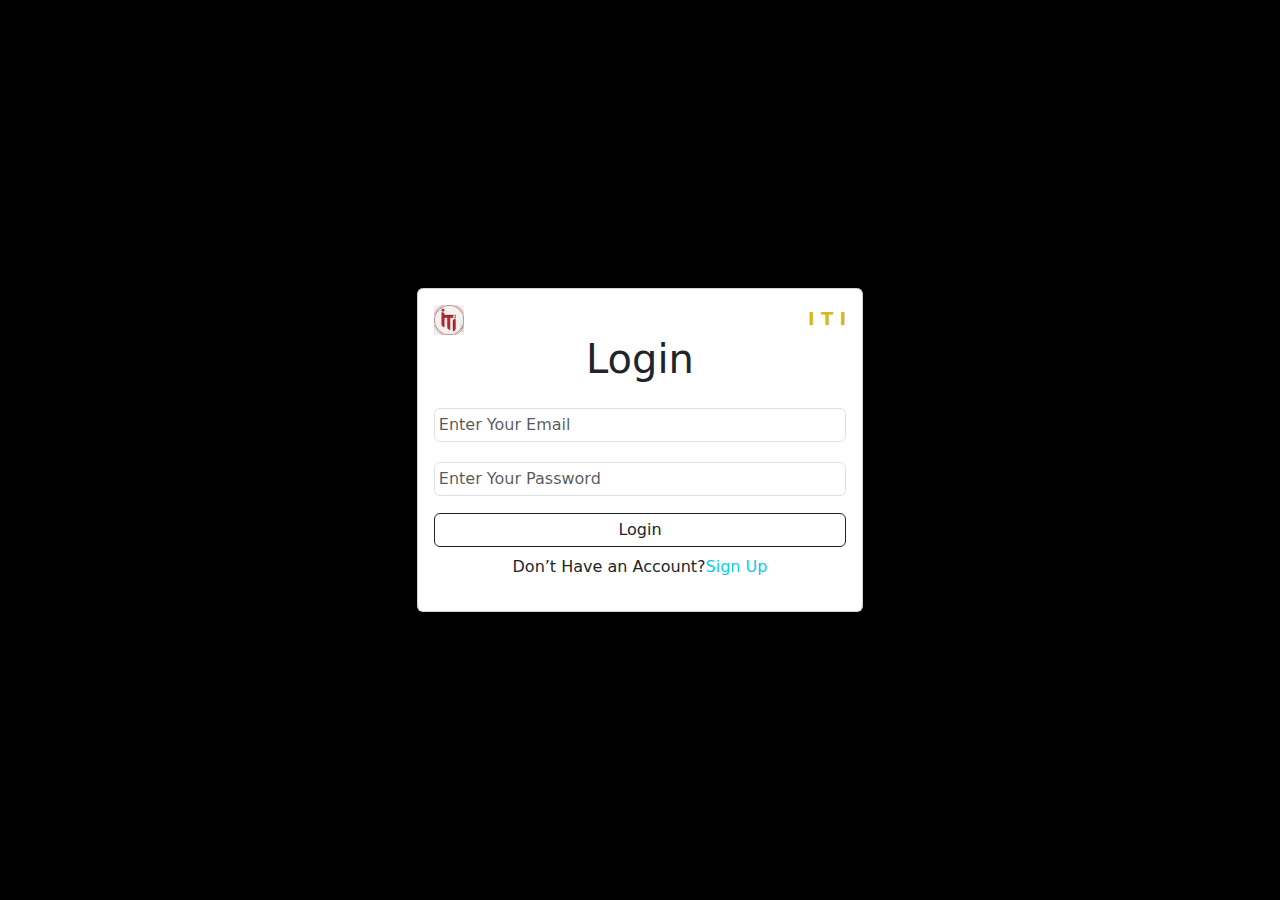
<file: index.html>
<!DOCTYPE html>
<html lang="en">
  <head>
    <meta charset="UTF-8" />
    <meta http-equiv="X-UA-Compatible" content="IE=edge" />
    <meta name="viewport" content="width=device-width, initial-scale=1.0" />
    <title>Document</title>
    <link rel="stylesheet" href="./css/style.css">
    <link rel="stylesheet" href="./sass/style.css">
    <link rel="stylesheet" href="./css/bootstrap.min.css">

    <link rel="stylesheet" href="./css/owl.carousel.min.css">
    <link rel="stylesheet" href="./css/owl.theme.green.min.css">
    <link rel="preconnect" href="https://fonts.googleapis.com" />
    <link rel="preconnect" href="https://fonts.gstatic.com" crossorigin />
    <link
      href="https://fonts.googleapis.com/css2?family=Cairo:wght@300;400;500;600;700&family=Source+Sans+Pro:ital,wght@0,400;0,700;1,400;1,600&display=swap"
      rel="stylesheet"
    />
    <link rel="stylesheet" href="./css/all.min.css">
  </head>
  <body>
    <!-- scoller of page -->
    <div class="upscroller">
       <div>
       <i class="fas fa-arrow-up "id="scroll-up"></i>
        </div>
    </div>
    <!-- search items-->
    <div class="overlay-search">
      <div class="close-search-up">
        <div class="close-search"><i class="far fa-window-close close-search"></i></div>
      </div>
      <div class="up-search">
        <div class="div-input-search"> <input type="search" name=""placeholder="Sreach Of Items" id=""> </div>
        <div class="div-btn-search"> <button>search</button></div>
      </div>
    </div>
<!-- form login  -->
    <div class="overlay-form-login">
      <div class="close-search-up">
        <div class="close-search"><i class="far fa-window-close close-search"></i></div>
      </div>

<div class="container-form">
      <div class="up-form-login">
        <div class="div-form-login">
           <form action="" id="form-login">
                <div class="user"> <input type="text" name=""placeholder="Username"  id="user"></div>
                <div class="email"> <input type="email" name="" placeholder="Password" id="email"></div>
                <div class="div-btn-form"> <button>update user</button></div>
           </form>
           </div>
      </div>
    </div>
    </div>
<!-- start header page -->
    <div class="header" >
      <div class="container">
        <div class="content">
        <div class="logo">
          <div class="logo-img-div">
            <img
              src="./img/IMG-20220911-WA0006-removebg-preview-min.png" alt=""
              width="30px" />
          </div>
          <div class="text-logo">
            <span>food</span>
            <span>WaGon</span>
          </div>
        </div>
        <div class="full-screen" >
        <div class="together" style="display: flex;">
          <div class="deliver">
          <span >Deliver to: </span>
        
          <div class="location d-flex"> 
             <div class="loc-icon ms-1">
            <img src="./img/IMG-20220911-WA0022-removebg-preview-min.png" alt="" width="15px"/>
          </div>
          <div>          Current Location          </div>
        </div>
          <span><b>kafr Elshikh - Desouk</b></span>
          </div>
        <div class="info-user">
          <div class="search">
            <div class="icon-search">
            <img src="./img/IMG-20220911-WA0005-removebg-preview-min.png "alt=""/>
          </div>
            </div>
           
          <div class="profile">
            <span>
                <img src="./img/user-removebg-preview-min.png" alt=""
                width="18px"/>
            </span>
            <span class="current_user">Profile</span>
          </div>
          <div class="logout" id="logout">
            
            <span>Logout</span>
          </div>
        </div>
        
        </div>
      </div>

        <div class="burgle"><i class="fas fa-stream" id="iv"></i></div>
      </div>
      
    </div>
    </div>
    <!-- starving up section -->
    <div class="starv-up">
        <div class="container">

            <div class="text-starv" >
                <h2>Are you starving?</h2>
                <div>Within a few clicks, find meals that are accessible near you</div>
            </div>

            <div class="meal">
                <div class="meal-img">
                <img src="./img/IMG-20220911-WA0018-removebg-preview-min.png" alt="" srcset="">
            </div>
            </div>

        </div>
    </div>
    <!-- types of meals -->
    <div class="meals-up">
    <div class="container">
    <div class="type-of-meal">
<!-- one -->
      <div class="meal-1">
        <div class="box-img">
        <div> <img src="./img/IMG-20220911-WA0010-min.png" width="200px"alt="" ></div>
         <div class="discount">     
                <div class="value-discount">15</div>
                   <div style="text-align: center; ">
                      <div style="font-size: 15px"> %</div>  
                      <div style="font-size: 15px; "> Off</div> 
                   </div>
          </div>
        </div>
          <div class="title">Greys Vage</div>
          <div class="free-time">
           <div> 6 Days Remaining</div>
          </div>
      </div>
<!-- two -->
<div class="meal-1">
  <div class="box-img">
  <div> <img src="./img/IMG-20220911-WA0013-min.png"width="200px" alt=""></div>
   <div class="discount">     
          <div class="value-discount">10</div>
             <div style="text-align: center; ">
                <div style="font-size: 15px"> %</div>  
                <div style="font-size: 15px; "> Off</div> 
             </div>
    </div>
  </div>
    <div class="title">Greys Vage</div>
    <div class="free-time">
     <div> 6 Days Remaining</div>
    </div>
</div>
<!-- three -->
<div class="meal-1">
  <div class="box-img">
  <div> <img src="./img/IMG-20220911-WA0012-min.png"width="200px"alt="" ></div>
   <div class="discount">     
          <div class="value-discount">25</div>
             <div style="text-align: center; ">
                <div style="font-size: 15px"> %</div>  
                <div style="font-size: 15px; "> Off</div> 
             </div>
    </div>
  </div>
    <div class="title">Greys Vage</div>
    <div class="free-time">
     <div> 7 Days Remaining</div>
    </div>
</div>
<!-- four -->
      <div class="meal-1">
        <div class="box-img">
        <div> <img src="./img/IMG-20220911-WA0015-min.png"width="200px" alt=""></div>
         <div class="discount">     
                <div class="value-discount">20</div>
                   <div style="text-align: center; ">
                      <div style="font-size: 15px"> %</div>  
                      <div style="font-size: 15px; "> Off</div> 
                   </div>
          </div>
        </div>
          <div class="title">Greys Vage</div>
          <div class="free-time">
           <div> 8 Days Remaining</div>
          </div>
      </div>

    </div>
  </div>
</div>
<!-- how does it work section -->
<div class="how-work-up">
  <div class="container">
     <div class="text">
      How does it work
     </div>

     <div class="boxs-icon">
       <!-- one -->
     <div class="boxs-icon1">
       <div><img src="./img/IMG-20220911-WA0022-removebg-preview-min.png" width="76px"alt="" height="100px" srcset=""></div>
    <h2>select location</h2>
    <p style="color: #9E9E9E;">Choose the location where your food will be delivered.</p>
      </div>
  <!-- two -->
  <div class="boxs-icon1">
    <div><img src="./img/IMG-20220911-WA0020-removebg-preview-min.png" width="76px" alt=""height="100px" srcset=""></div>
 <h2>Choose order</h2>
 <p style="color: #9E9E9E;">Check over hundreds of menus to pick your favorite food.</p>
   </div>
  <!-- three -->
  <div class="boxs-icon1">
    <div><img src="./img/IMG-20220911-WA0021-removebg-preview-min.png" width="72px"alt="" height="100px" srcset=""></div>
 <h2>Pay advanced</h2>
 <p style="color: #9E9E9E;">It's quick, safe, and simple. Select several methods of payment</p>
   </div>
  <!-- four -->
  <div class="boxs-icon1">
    <div><img src="./img/IMG-20220911-WA0019-removebg-preview-min.png" width="100px"alt="" height="100px" srcset=""></div>
 <h2>Enjoy meals</h2>
 <p style="color: #9E9E9E;">Food is made and delivered directly to your home.</p>
   </div>
</div>


  </div>
</div>
<!-- popular items -->
<div class="up-popular" >
  <h2>Popular item</h2>
</div>
<div id="slider-one" class="owl-carousel owl-theme home-slider1 ">
  <!-- one -->
  <div class="slide item">
    <div class="content"> 
    <div><img src="./img/IMG-20220911-WA0017-min.png"style="border-radius:10px" alt=""></div>
    <h2>Cheese Burger </h2>
    <p>Burger Arena</p>
    <p>$3.88</p>
    <div class="up-btn"><button>Order Now</button></div>
  </div>
</div>
 <!-- two -->
 <div class="slide item">
   <div class="content">
  <div><img src="./img/IMG-20220911-WA0016-min.png" alt="" srcset=""></div>
  <h2>Toffe’s Cake</h2>
  <p>Top Sticks</p>
  <p>$4.00</p>
  <div class="up-btn"><button>Order Now</button></div>
</div>
</div>
 <!-- three-->
 <div class="slide item">
  <div class="content">
  <div><img src="./img/IMG-20220911-WA0014-min.png" alt="" srcset=""></div>
  <h2>Dancake</h2>
  <p>Cake World</p>
  <p>$1.99</p>
  <div class="up-btn"><button>Order Now</button></div>
</div>
</div>
 <!-- four-->
 <div class="slide item">
  <div class="content">
  <div><img src="./img/IMG-20220911-WA0011-min.png" alt="" srcset=""></div>
  <h2>Crispy Sandwitch</h2>
  <p>Fastfood Dine</p>
  <p>$3.00</p>
  <div class="up-btn"> <button>Order Now</button></div>
</div>
</div>
 <!-- five -->
 <div class="slide item">
  <div class="content">
  <div><img src="./img/IMG-20220911-WA0009-min.png" alt="" srcset=""></div>
  <h2>Thai  Soup</h2>
  <p>Foody man</p>
  <p>$2.79</p>
  <div class="up-btn"><button>Order Now</button></div>
</div>
</div>
</div>
<!-------------feature up---- -->
<div class="up-feature">
  
<div class="container">
<div class="title-section" >Featured Restaurants</div>
  <div class="boxs">
    <!-- 1111111111111111111111 -->
    <div class="box1">
      <div class="imge" >
        <div class="free-discount">
          <span><img class="logo"  src="./img/Discount-min.png" alt="" srcset=""></span>
          <span><img class="logo" src="./img/Fast-min.png" alt="" srcset=""></span>

        </div>
        <img src="./img/Image (27)-min.png" srcset="">

      </div> 
      <div class="title-meal mt-3 mt-3 mt-3">
                <div class="marq">
                  <img src="./img/Image (1).png" alt="" srcset="">
                </div>
                <div class="text">
                  <h2>Food Worrd</h2>
                 
                  <span><i class="fas fa-star"></i>46</span>
                </div>
      </div>
      <div class="up-open"> <button class="one">opens tomorrow</button></div>
    </div>
 <!-- 2222222222222222222222222-->
 <div class="box1">
  <div class="imge">
    <div class="free-discount">
      <span><img class="logo"  src="./img/Discount-min.png" alt="" srcset=""></span>
      <span><img class="logo" src="./img/Fast-min.png" alt="" srcset=""></span>

    </div>
    <img src="./img/Image (25)-min.png" alt="" srcset="">
  </div>
  <div class="title-meal mt-3 mt-3">
            <div class="marq">
              <img src="./img/Image (5)-min.png" alt="" srcset="">
            </div>
            <div class="text">
              <h2>Pizzahub</h2>
              <span><i class="fas fa-star"></i>40</span>
            </div>
  </div>
  <div class="up-open"> <button class="one">opens tomorrow</button></div>
</div>
 <!-- 333333333333333333333333333 -->
 <div class="box1">
  <div class="imge">
    <div class="free-discount">
      <span><img class="logo"  src="./img/Discount-min.png" alt="" srcset=""></span>
      <span><img class="logo" src="./img/Fast-min.png" alt="" srcset=""></span>

    </div>
    <img src="./img/Image (24)-min.png" alt="" srcset="">
  </div>
  <div class="title-meal mt-3 mt-3">
            <div class="marq">
              <img src="./img/Image (3)-min.png" alt="" srcset="">
            </div>
            <div class="text">
              <h2>Donuts hut</h2>
              <span><i class="fas fa-star"></i>20</span>
            </div>
  </div>
  <div class="up-open"> <button class="two">Open Now</button></div>
</div>
 <!-- 444444444444444444444-->
 <div class="box1 media">
  <div class="imge">
    <div class="free-discount">
      <span><img class="logo"  src="./img/Discount-min.png" alt="" srcset=""></span>
      <span><img class="logo" src="./img/Fast-min.png" alt="" srcset=""></span>

    </div>
    <img src="./img/Image (26)-min.png" alt="" srcset="">
  </div>
  <div class="title-meal mt-3 mt-3">
            <div class="marq">
              <img src="./img/Image (2)-min.png" alt="" srcset="">
            </div>
            <div class="text">
              <h2>Donuts hut</h2>
              <span><i class="fas fa-star"></i>50</span>
            </div>
  </div>
  <div class="up-open"> <button class="two">Open Now</button></div>
</div>
<!-- ***************section2****************** -->

  <!-- 1111111111111111111111 -->
  <div class="box1 sec-2">
    <div class="imge" >
      <div class="free-discount">
        <span><img class="logo"  src="./img/Discount-min.png" alt="" srcset=""></span>
        <span><img class="logo" src="./img/Fast-min.png" alt="" srcset=""></span>

      </div>
      <img src="./img/Image (23)-min.png" srcset="">

    </div>
    <div class="title-meal mt-3 mt-3">
              <div class="marq">
                <img src="./img/Image (8)-min.png" alt="" srcset="">
              </div>
              <div class="text">
                <h2>Ruby Tuesday</h2>
                <span><i class="fas fa-star"></i>46</span>
              </div>
    </div>
    <div class="up-open"> <button class="two">Open Now</button></div>
  </div>
<!-- 2222222222222222222222222-->
<div class="box1 sec-2">
<div class="imge">
  <div class="free-discount">
    <span><img class="logo"  src="./img/Discount-min.png" alt="" srcset=""></span>
    <span><img class="logo" src="./img/Fast-min.png" alt="" srcset=""></span>

  </div>
  <img src="./img/Image (20)-min.png" alt="" srcset="">
</div>
<div class="title-meal mt-3 mt-3">
          <div class="marq">
            <img src="./img/Image (4)-min.png" alt="" srcset="">
          </div>
          <div class="text">
            <h2>Kuakata Fried</h2>
            <span><i class="fas fa-star"></i>40</span>
          </div>
</div>
<div class="up-open"> <button class="two">Open Now</button></div>
</div>
<!-- 333333333333333333333333333 -->
<div class="box1 sec-2">
<div class="imge">
  <div class="free-discount">
    <span><img class="logo"  src="./img/Discount-min.png" alt="" srcset=""></span>
    <span><img class="logo" src="./img/Fast-min.png" alt="" srcset=""></span>

  </div>
  <img src="./img/Image (21)-min.png" alt="" srcset="">
</div>
<div class="title-meal mt-3 mt-3">
          <div class="marq">
            <img src="./img/Image (6)-min.png" alt="" srcset="">
          </div>
          <div class="text">
            <h2>Red Square</h2>
            <span><i class="fas fa-star"></i>20</span>
          </div>
</div>
<div class="up-open"> <button class="two">Open Now</button></div>
</div>
<!-- 444444444444444444444-->
<div class="box1 sec-2">
<div class="imge">
  <div class="free-discount">
    <span><img class="logo"  src="./img/Discount-min.png" alt="" srcset=""></span>
    <span><img class="logo" src="./img/Fast-min.png" alt="" srcset=""></span>

  </div>
  <img src="./img/Image (22)-min.png" alt="" srcset="">
</div>
<div class="title-meal mt-3 mt-3">
          <div class="marq">
            <img src="./img/Image (7)-min.png" alt="" srcset="">
          </div>
          <div class="text">
            <h2>Taco Bell</h2>
            <span><i class="fas fa-star"></i>50</span>
          </div>
</div>
<div class="up-open"> <button class="two">Open Now</button></div>
</div>

</div>
<div class="view-up">
<div class="view-all"> view All</div>
</div>
</div>
</div>
<!---------search by food-------- -->
<div class="search-full-screen">
  <div class="container">
<div class="title-section">Search by Food </div>

<div id="search-food"class="owl-carousel owl-theme home-slider "style="display: flex;align-items: center;" >
<div class="slide item">
<div class="box">
  <div class="imge">
    <img style="border-radius: 50%;"  src="./img/Image (18)-min.png" >
  </div>
  <h2>Chowmein</h2>
</div>
</div>
<!-- 222222222222222 -->
<div class="slide item">
  <div class="box">
    <div class="imge">
      <img style="border-radius: 50%;" src="./img/Image (17)-min.png" >
    </div>
    <h2>Sub-sandiwch</h2>
  </div>
  </div>
<!-- 222222222222222 -->
<div class="slide item">
  <div class="box">
    <div class="imge">
      <img style="border-radius: 50%;" src="./img/Image (15)-min.png" >
    </div>
    <h2>Burger</h2>
  </div>
  </div>
<!-- 222222222222222 -->
<div class="slide item">
  <div class="box">
    <div class="imge">
      <img style="border-radius: 50%;" src="./img/Image (16)-min.png" >
    </div>
    <h2>Noodles</h2>
  </div>
  </div>
<!-- 222222222222222 -->
<div class="slide item">
  <div class="box">
    <div class="imge">
      <img style="border-radius: 50%;" src="./img/Image (17)-min.png" >
    </div>
    <h2>Sub-sandiwch</h2>
  </div>
  </div>
  <!-- 222222222222222 -->
  <div class="slide item">
    <div class="box">
      <div class="imge">
        <img style="border-radius: 50%;" src="./img/Image (18)-min.png" >
      </div>
      <h2>Chowmein</h2>
    </div>
    </div>
   
  


</div>

  </div>

</div>
<!----------- best deals---------- -->
<div class="best-deals-up">
  <div class="container">
    <div class="sections"style="display:flex;flex-direction:column;gap: 40px;">
         <div class="section1" >
           <div class="content-text">
             <h2 >Best deals <span> Crispy Sandwiches</span></h2>
             <p>Enjoy the large size of sandwiches. Complete 
              perfect slice of sandwiches.</p>
              <div class="btn-up"><button>Proceed to order</button></div>
           </div>

           <div class="imge">
             <img src="./img/Image (11)-min.png" alt="" srcset="">
             </div>
         </div>
         <!-- 2222222222222222222222222222 -->
         <div class="section1 " id="sec2">

          <div class="imge">
            <img src="./img/Image (14)-min.png" alt="2" srcset="">
            </div>
            <div class="content-text">
              <h2 >Celebrate parties with <span>Fried Chicken</span></h2>
              <p>Get the best fried chicken smeared with a lip smacking lemon chili flavor. Check out 
                best deals for fried chicken.</p>
               <div class="btn-up"><button>Proceed to order</button></div>
            </div>
        </div>
        <!--33333333333333333 -->
        <div class="section1" >
          <div class="content-text">
            <h2 >Wanna eat hot & spicy<span> Pizza?</span></h2>
            <p>Pair up with a friend and enjoy the 
              hot and crispy pizza pops. Try it 
              with the best deals.</p>
             <div class="btn-up"><button>Proceed to order</button></div>
          </div>

          <div class="imge">
            <img src="./img/Image (13)-min.png" alt="" srcset="">
            </div>
        </div>
    </div>
  </div>
</div>
<!-- are you ready section  -->
<div class="up-ready" style="padding-top: 60px;">
<div class="full-ready">
  <div class="container">
           <div class="content-ready">
             <div class="head-title" style="display: flex; justify-content: center;">
              <h2> Are you ready to order with the best deals?</h2>
             </div>
          
             <div class="btn-up"><button> Proceed to order </button></div>
           </div>
  </div>
</div>
</div>
<!--------------------- footer------------------ -->
<div class="footer-up">
  <div class="container">
    <h2>our top cities</h2>
    <div class="cities">
      <div class="group-1">
        <div><a href="#">San Francisco</a> </div>
        <div><a href="#">Miami</a> </div>
        <div><a href="#">East Bay</a> </div>
        <div><a href="#">Long Beach</a> </div>
      </div>
      <div class="group-1">
        <div><a href="#">Los Angeles</a> </div>
        <div><a href="#">Washington DC</a> </div>
        <div><a href="#">Seattle</a> </div>
        <div><a href="#">Portland</a> </div>
        <div><a href="#">Nashville</a> </div>
      </div>
      <div class="group-1">
        <div><a href="#"> New York City</a></div>
        <div><a href="#">Orange County</a> </div>
        <div><a href="#"> Atlanta</a></div>
        <div><a href="#">Charlotte</a> </div>
        <div><a href="#">Denver</a> </div>
      </div>
      <div class="group-1">
        <div><a href="#"> Chicago</a></div>
        <div><a href="#">Phoenix</a> </div>
        <div><a href="#">Las Vegas</a> </div>
        <div><a href="#">Sacramento</a> </div>
        <div><a href="#"> Oklahoma City</a></div>
      </div>
      <div class="group-1">
        <div><a href="#"> Columbus</a></div>
        <div><a href="#"> New Mexico</a></div>
        <div><a href="#"> Albuquerque</a></div>
        <div><a href="#">Sacramento</a> </div>
        <div><a href="#">New Orleans</a> </div>
      </div>
    </div>
  </div>
  </div>
<!-- 2222222222222222222222222 -->
<div class="part-two-footer" style="background-color: #212121;">
<div class="container">
  <div class="two-section">
  <div class="company">
    <div class="one">
      <h2>company</h2>
      <p>About us</p>
      <p>Team</p>
      <p>Careers</p>
      <p>Blog</p>
    </div>
    <div class="one">
      <h2>Contact</h2>
      <p>Help & Support</p>
      <p>Partner with us </p>
      <p>Ride with us</p>
      
    </div>
    <div class="one">
      <h2>Legal</h2>
      <p> Terms & Conditions</p>
      <p>Refund & Cancellation</p>
      <p>Privacy Policy</p>
      <p>Cookie Policy</p>
    </div>
  </div>
<!-- follow us -->
<div class="follow-us">
<h2>follow us</h2>
<div class="icon-social">
  <span></span>
  <span></span>
  <span></span>
</div>
<p>Receive exclusive offers in your mailbox</p>

<div class="form-up">
<div class="form-center">
<form action="#">
  <div class="align" >
 <div><input type="email" name="" placeholder="Enter Your Email" id=""></div> 
  
<div class="subscribe"> 
  <div class="sub"><a href="#">subscribe </a></div>
</div>
</div>
</form>
</div>

</div>

</div>
</div>
</div>
</div>

<!-- herrro footer -->
<div class="hero-footer1" style="background-color: #212121;">
  <div class="container" >
    <div  class="hero-footer">

  <div class="left">
    All rights Reserved &#0174; El Nour Company,2023
  </div>
  <div class="right">Made With BY ThemeWagon</div>
</div>
</div>
</div>





<script src="./js/jquery-3.6.0.min.js"></script>
<script src="./js/owl.carousel.min.js"></script>
<script src="./js/index.js"></script>
<script src="./js/GurdRoutes.js"></script>
<script src="./js/bootstrap.bundle.min.js"></script>
<script src="./js/logout.js"></script>
  </body>
</html>
</file>
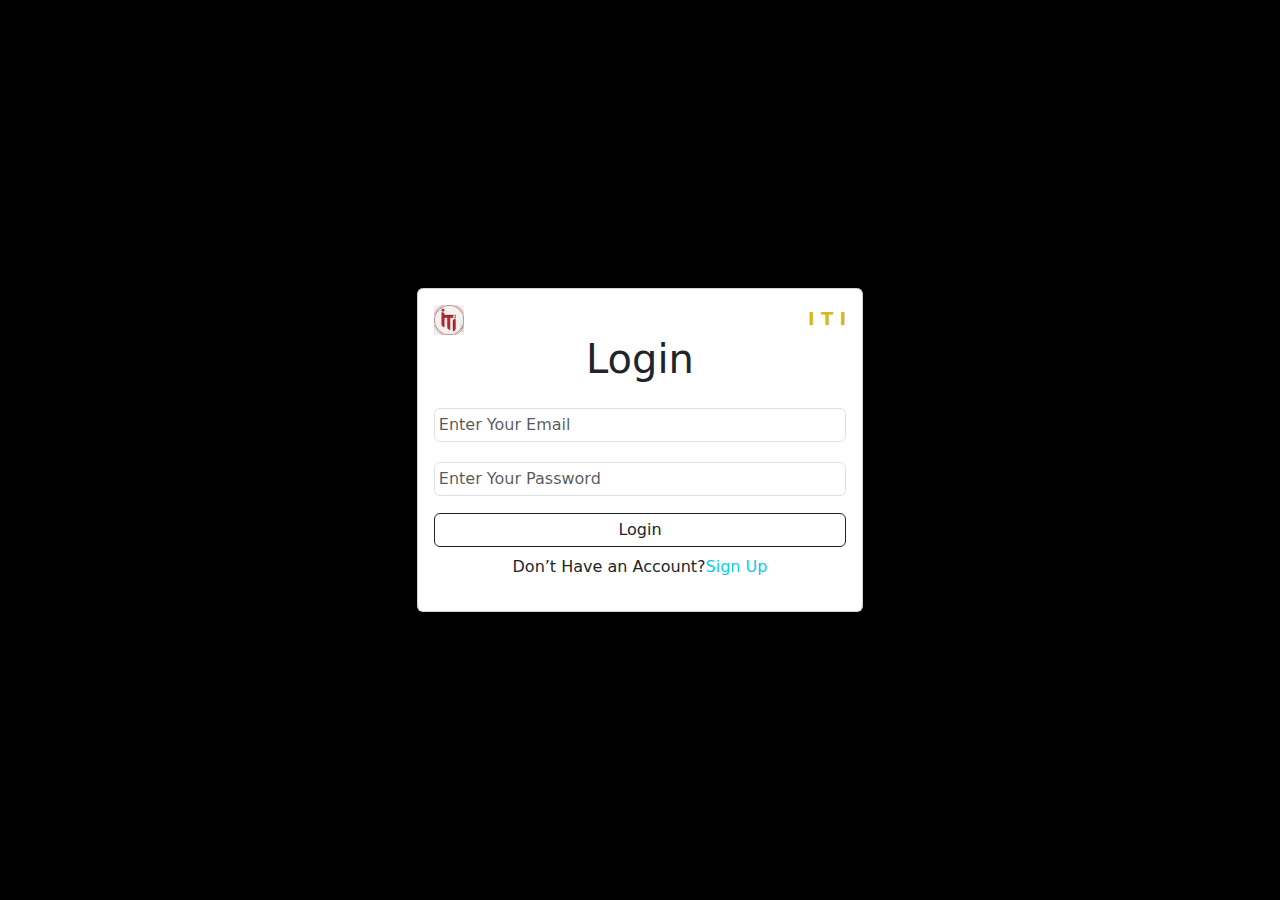
<file: login.html>
<!DOCTYPE html>
<html lang="en">
<head>
    <meta charset="UTF-8">
    <meta name="viewport" content="width=device-width, initial-scale=1.0">
    <title>Login </title>
    <link rel="stylesheet" href="./css/bootstrap.min.css">
    <link rel="stylesheet" href="./css/style.css">
</head>
<body style="background-color: black;display: flex;height: 100vh;">
    <div class="container d-flex justify-content-center align-items-center ">
        <div class="row login-container">
            <div class="card p-3 col-md-8 ">

              <span class="d-flex justify-content-between">
                <a href=""><img src="./img/iti.jfif" width="30px" alt="">  </a>
                <a href=""> <span style="color:rgb(215, 185, 17);font-size: 18px;font-weight: 600;">I T I</span>  </a>

                </span>

                 <h1 class="text-center">
                    Login </h1>
                 <p class="messagetextlogin text-center m-1"></p>
                 <div class="inputs">
                    <input type="email" id="email" placeholder="Enter Your Email" class= "form-control w-100 p-1">
                 </div>
                <div class="inputs">
                    <input type="password" id="pass" placeholder="Enter Your Password" class= "form-control w-100 p-1">
                </div>
                <button class="login btn btn-outline-dark  my-2">Login</button>
                <p class="text-center">Don’t Have an Account?<a href="signup.html" class="text-info">Sign Up</a></p>
            </div>
        </div>
    </div>
    <script src="./js/bootstrap.bundle.min.js"></script>
    <script src="./js/login.js"></script>
</body>
</html>
</file>
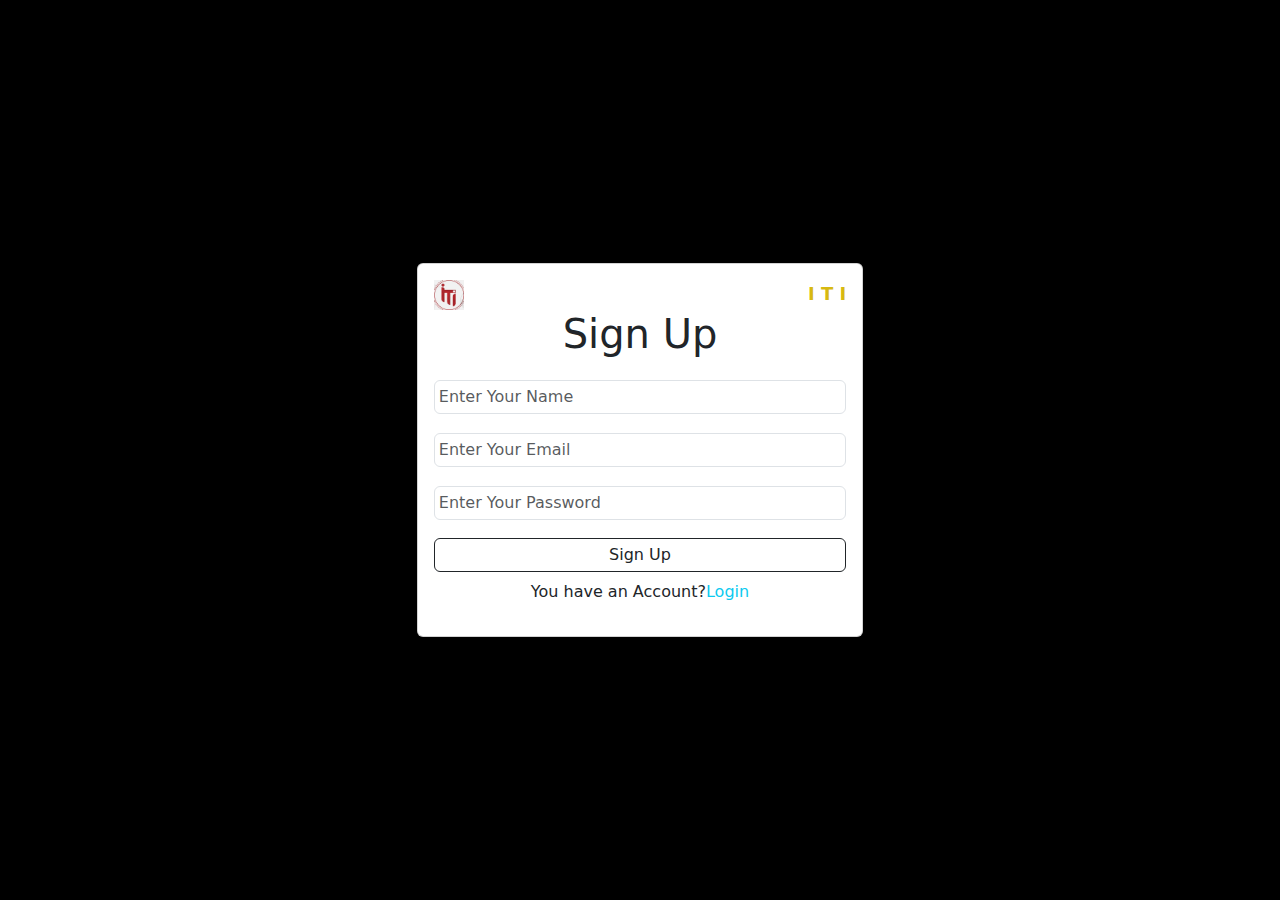
<file: signup.html>
<!DOCTYPE html>
<html lang="en">
<head>
    <meta charset="UTF-8">
    <meta name="viewport" content="width=device-width, initial-scale=1.0">
    <title>Register</title>
    <link rel="stylesheet" href="./css/bootstrap.min.css">
    <link rel="stylesheet" href="./css/style.css">
</head> 
<body style="background-color: black;">
    <div class="container d-flex justify-content-center align-items-center singnup"  >
        <div class="row d-flex justify-content-center  signup-container">
            <div class="card p-3 col-md-8 ">
                
              <span class="d-flex justify-content-between">
                <a href=""><img src="./img/iti.jfif" width="30px" alt="">  </a>
                <a href=""> <span style="color:rgb(215, 185, 17);font-size: 18px;font-weight: 600;">I T I</span>  </a>

                </span>
                <h1 class="text-center">Sign Up</h1>
                <p class="messagetext text-center  mt-1"></p>

                <div class="inputs">
                    <input type="text" id="name" placeholder="Enter Your Name" class= "form-control w-100 p-1">
                </div>
                <div class="inputs">
                  
                    <input type="email" id="mailforsignup" placeholder="Enter Your Email" class= "form-control w-100 p-1">

                </div>
                <div class="inputs">
                    
                    <input type="password" id="passforsignup" placeholder="Enter Your Password" class= "form-control w-100 p-1">
                </div>
                <button id="signup" class="btn btn-outline-dark  my-2" >Sign Up</button>
                <p class="text-center ">You have an Account?<a href="login.html" class="text-info">Login</a></p>
            </div>
        </div>
    </div>
    <script src="./js/bootstrap.bundle.min.js"></script>
    <script src="./js/signup.js"></script>
    
</body>
</html>
</file>
<file: css/style.css>
.content .logo{
    display: flex;
    align-items: center;
}
  .container{
      width: 90%;
      margin: 0 auto;
  }
  .container .content{
      display: flex;
      justify-content: space-between;
      align-items: center;
      padding: 15px 0px;
  }
.content .logo .text-logo {
    padding-left: 10px;

}
.content .logo .text-logo span:nth-child(1) {

    font-family: 'Source Sans Pro';
    font-style: normal;
    font-weight: 700;
    font-size: 31.1102px;
    line-height: 120%;
    letter-spacing: -0.025em;
    color: #F17229;
}
.content .logo .text-logo span:nth-child(2) {

    font-family: 'Source Sans Pro';
    font-style: normal;
    font-weight: 700;
    font-size: 31.1102px;
    line-height: 120%;
    letter-spacing: -0.02em;
    color: #FFB30E;
    margin-left: -4px;
}
/*--------------media---------------------*/
.owl-item{
    width: 100% !important;
}
.owl-stage{
    display: flex !important;
  
}
.owl-carousel .owl-nav.disabled{
    display: block !important;
}
.owl-carousel{
    width: 90% !important;
    margin: 0 auto !important;
}

.burgle{
    display: none;
}
.activee{
    left: 0% !important;
   
}



/*---------------media-----------*/
/*--------------------------deliver start---------------------------*/

 .container{
    position: relative;
    
} 
.content .deliver{
    display: flex;
    align-items: center;
    gap: 10px;
}
.content .deliver span:nth-child(1){
    font-family: 'Source Sans Pro';
    font-style: normal;
    font-weight: 700;
    font-size: 18px;
    line-height: 100%;
    text-align: center;
    color: #424242;


}
.content .deliver span:nth-child(2) {
    padding: 0px 8px;
    }
.content .deliver span:nth-child(2) img{
width: 14px;
height: 25px;
}
.content .deliver span:nth-child(3){
    font-family: 'Open Sans';
    font-style: normal;
    font-weight: 400;
    font-size: 18px;
    line-height: 140%;
    text-align: center;
    color: #424242;
}
.content .deliver span:nth-child(4){
 font-family: 'Open Sans';
font-style: normal;
font-weight: 700;
font-size: 18px;
line-height: 140%;
text-align: center;
color: #424242;
}
/*-----------------info-user----------------------*/
.info-user{
    display: flex;
    align-items: center;
    column-gap: 10px;
    
}
.info-user .search {
    padding-right: 15px;
    padding-left: 10px;
display: flex;
cursor: pointer;
}
.info-user .search .icon-search {
display: flex;
align-items: center;
}

.info-user .search img{
font-weight: 900;
width: 18px;
line-height: 100%;
text-align: center;
color: #FFB30E;

}
.info-user .text-search{
    font-family: 'Source Sans Pro';
    font-weight: 700;
    font-size: 18px;
    line-height: 100%;
    text-align: center;
    color: #424242;
    padding-left: 4px;
   
    
}
 .profile, .logout{
    display: flex;
    justify-content: center;
    align-items: center;
    padding: 8px ; 
    gap: 10px;
    background: #FFFFFF;
    box-shadow: 0px 5px 10px rgba(255, 174, 0, 0.26), 0px 20px 40px rgba(255, 174, 0, 0.29);
    border-radius: 8px;
cursor: pointer;
}
.profile span:nth-child(2){
    font-family: 'Source Sans Pro';
font-style: normal;
font-weight: 700;
font-size: 18px;
line-height: 100%;
text-align: center;
background: linear-gradient(92.84deg, #FFB800 -47.72%, #FF8A00 136.81%);
-webkit-background-clip: text;
-webkit-text-fill-color: transparent;
background-clip: text;

}
.logout span{
    font-family: 'Source Sans Pro';
font-style: normal;
font-weight: 700;
font-size: 18px;
line-height: 100%;
text-align: center;
background: linear-gradient(92.84deg, #FFB800 -47.72%, #FF8A00 136.81%);
-webkit-background-clip: text;
-webkit-text-fill-color: transparent;
background-clip: text;

}
/*---------------------starving section----------------------*/
.starv-up{
background-color:  #FFB800 ;
width: 100%;
height: 511px;
}
.starv-up .container{

    display: grid;
    grid-template-columns: repeat(auto-fit,minmax(300px,1fr));
    height: 100%;
  justify-content: space-between;
    overflow: hidden;
}
.starv-up .container .text-starv {
padding-top: 100px;
}
.starv-up .container .text-starv h2{

font-family: 'Source Sans Pro';
font-style: normal;
font-weight: 700;
font-size: 60px;
line-height: 100%;
color: #FFFFFF;
text-shadow: 0px 14px 15px rgba(255, 174, 0, 0.01), 0px 27px 82px rgba(255, 174, 0, 0.28);
padding-bottom: 10px;
}
.starv-up .container .text-starv div{
    font-family: 'Source Sans Pro';
font-style: normal;
font-weight: 400;
font-size: 16px;
line-height: 120%;
color: #504F4F;
}
.starv-up .container .meal{
height: 100%;
display: flex;
align-items: flex-end;
justify-content: flex-end;

}
.starv-up .container .meal-img{
  
width: 100%;
   display: flex;
   align-items: flex-end;
   justify-content: flex-end;
position: relative;


animation: starving 2s ease-in-out 1s 1 ;
    }
@keyframes starving{
    0%{
        left: 150px;
    }
    100%{
        left: 0px;

    }
}



.starv-up .container  .meal-img img{
 width: 300px;
 filter: drop-shadow(-16px 34px 7px #9c7829);
}
/* ---------------type of meal style section---------------------*/
.meals-up{
padding-top: 40px;
}
.meals-up .container .type-of-meal{
display: grid;
grid-template-columns: repeat(auto-fit,minmax(200px,1fr));
gap: 5px;
padding-bottom: 40PX;
}
.meals-up .container .type-of-meal .meal-1 .box-img {
position: relative;
width: 100%;
overflow: hidden;
}
 .meals-up .container .type-of-meal .meal-1 .box-img .discount .value-discount{
    height:45px;
    display: flex;
    align-items: center;
} 
.meals-up  .type-of-meal .meal-1 .box-img > div:nth-child(1) img {
height: 100%;
width: 100%;

margin-bottom: 0; 
border-radius: 8px;

      }
.meals-up  .type-of-meal .meal-1 .box-img > div:nth-child(2) {
  background-color: #FFB30E;;
 position: absolute;
 bottom: 4px;
 left: -200px;
 font-size: 45px;
 color: white;
 font-family: 'Source Sans Pro';
font-weight: 700;
border-top-right-radius: 15px;
border-bottom-left-radius: 5px;
padding: 0 13px;
display: flex;
align-items: center;
transition: left 1s;
    }
    .meals-up  .type-of-meal .meal-1 .box-img:hover > div:nth-child(2) {
       
        left: 0px;
        transition:  .5s;



    }


.meal-1 .title{
    font-family: 'Source Sans Pro';
font-style: normal;
font-weight: 700;
font-size: 19px;
line-height: 120%;
color: #424242;
padding: 15px 0px 8px 0px;
}
    .meal-1 .free-time > div{
        font-family: 'Source Sans Pro';
font-style: normal;
font-weight: 700;
font-size: 18px;
line-height: 120%;
background: rgba(241, 114, 40, 0.2);
border-radius: 8px;
padding: 8px 16px;
width: fit-content;
color: #F17228;

    }
    
    /*--------------------how does it work section ---------------*/
.how-work-up{

   padding: 50px 0px;
    background: linear-gradient(180deg, rgba(255, 206, 103, 0.22) -42.47%, rgba(253, 237, 202, 0) 100%);
}

.how-work-up .text{
    display: flex;
    justify-content: center;
    font-family: 'Source Sans Pro';
    font-weight: 700;
    font-size: 43px;
    padding-bottom: 25px;



color: #F17228;
}
.how-work-up .boxs-icon{
text-align: center;
display: grid;
grid-template-columns: repeat(auto-fit,minmax(200px,1fr));
gap: 15px;
}
.how-work-up .boxs-icon .boxs-icon1 h2{
font-weight: 700;
font-size: 22px;
font-family: 'Source Sans Pro';

}
.how-work-up .boxs-icon .boxs-icon1 p{
font-size: 18px;
font-weight: 400;
}
.how-work-up .boxs-icon .boxs-icon1 img{

    filter: drop-shadow(-5px -2px 50px #FFAE00);

}
/*----------------------slide--------------*/
.up-popular{
    display: flex;
    justify-content: center;
}
.up-popular h2{
    font-family: 'Source Sans Pro';
font-style: normal;
font-weight: 700;
font-size: 43px;
line-height: 112%;
padding:20px 0px;
text-align: center;
color: #212121;
}
#slider-one{
    display: flex;
    align-items: center;
}
#slider-one .content button{
    display: flex;
    width: 100%;
    justify-content: center;
    align-items: center;
    padding: 10px 60px;
    color: white;
    background: #F17228;
    border: none;
    box-shadow: 0px 5px 10px rgba(253, 114, 92, 0.22), 0px 20px 40px rgba(250, 99, 35, 0.24);
    border-radius: 8px;
    font-family: 'Source Sans Pro';
    font-weight: 700;
    font-size: 18px;
     cursor: pointer;

}
#slider-one .content h2{
    font-family: 'Source Sans Pro';
font-style: normal;
font-weight: 700;
font-size: 22px;
line-height: 120%;
}
#slider-one .content p:nth-child(3){
    font-family: 'Source Sans Pro';
font-style: normal;
font-weight: 400;
font-size: 22px;
line-height: 120%;
color: #FFB30E;
}
#slider-one .content p:nth-child(4){

    font-family: 'Source Sans Pro';
    font-style: normal;
    font-weight: 700;
    font-size: 22px;
    line-height: 120%;
    color: #212121;
    padding-bottom: 8px;
}
/*--------------carsoul products-override-----------*/
.owl-nav .owl-next{
    position: absolute;
    top: 50%;
    transform: translateY(-50%);
    background-color: mediumblue;
    font-size: 30px;
    left: 0;
    cursor: pointer;

  }
.owl-theme .owl-nav .disabled{
  cursor: pointer;
opacity: 1;
}
  .owl-nav .owl-prev{
    position: absolute;
    top: 50%;
    transform: translateY(-50%);
    font-size: 30px;
   right: 0;
   cursor: pointer;

  }
  .owl-prev span{
    padding: 11px;
    font-size: 20px;
    color: white;
    background-color: orange;
    border-radius: 50%
  }
  .owl-next span{
    padding: 11px;
    font-size: 20px;
    color: white;
    background-color: orange;
    border-radius: 50%
  }
  .owl-theme .owl-dots {
display: none;
  }
/*---------------------featured section------------------*/

.up-feature {
padding-top:20px ;
}

.up-feature .boxs{
    display: grid;
    grid-template-columns: repeat(auto-fit,minmax(250px,1fr));
  justify-content: space-between;
  gap: 20px;
}
.up-feature .boxs .imge{
    position: relative;
    overflow: hidden;
    
}
.up-feature .boxs .imge .free-discount{
    transition: .6s;
position: absolute;
top: -40px;
left: -20px;
}
.up-feature .boxs .imge:hover .free-discount{
    top: 20px;
    left: 15px;
}

.up-feature .boxs .imge .free-discount img{
width: 80px !important;
height: 30px;
cursor: pointer;
}
.up-feature .boxs .imge img:not(.logo){
    width: 100%;
    border-radius: 10px;
}
.boxs .box1 .up-open{
    padding-top: 20px;
}
.boxs .box1 .up-open .one{
outline: none;
border: none;
display: flex;
flex-direction: row;
align-items: flex-start;
padding: 8px 16px;
gap: 10px;
background: rgba(241, 114, 40, 0.2);
border-radius: 16px;
font-family: 'Source Sans Pro';
font-style: normal;
font-weight: 700;
font-size: 22px;
line-height: 120%;
color: #F17228;
}
.part-two .one h2{
    font-family: 'Source Sans Pro';
font-style: normal;
font-weight: 700;
font-size: 22px;
line-height: 120%;
color: #FFFFFF;
}
.boxs .box1 .up-open .two{
    font-family: 'Source Sans Pro';
    font-style: normal;
    font-weight: 700;
    font-size: 22px;
    line-height: 120%;
    color: #79B93C;
    display: flex;
    flex-direction: row;
    align-items: flex-start;
    padding: 8px 16px;
    gap: 10px;
    background: rgba(121, 185, 60, 0.2);
    border-radius: 16px;
    outline: none;
 border: none;
 cursor: pointer;
}

 .title-section{
 padding: 30px 0;
 font-family: 'Source Sans Pro';
font-weight: 700;
font-size: 43px;
line-height: 112%;
text-align: center;
color: #212121;

}
.up-feature .boxs .box1 .title-meal{
    display: flex;
}
.boxs .box1 .title-meal .marq{

flex: 1;

}
.boxs .box1 .title-meal .text{
flex:2 ;
}
.boxs .box1 .title-meal .text h2{
    font-family: 'Source Sans Pro';
    font-style: normal;
    font-weight: 700;
    font-size: 22px;
    line-height: 120%;
    color: #424242;

}
.boxs .box1 .title-meal .text span{
    font-family: 'Source Sans Pro';
    font-style: normal;
    font-weight: 400;
    font-size: 22px;
    line-height: 120%;
    color: #FFB30E;
    
}
.up-feature .view-up{
    display: flex;
    justify-content: center;
    padding-top: 40px;
    padding-bottom: 45px;
}
.up-feature .view-all{
    display: flex;
    flex-direction: row;
    justify-content: center;
    align-items: center;
    /* padding: 21px 48px; */
    gap: 10px;
    width: 178px;
    height: 60px;
    background: linear-gradient(97.86deg, #FFBA26 -8.95%, #FF9A0E 109.24%);
    box-shadow: 0px 5px 10px rgba(255, 174, 0, 0.26), 0px 20px 40px rgba(255, 174, 0, 0.29);
    border-radius: 14px;
    font-family: 'Source Sans Pro';
font-style: normal;
font-weight: 700;
font-size: 18px;
line-height: 100%;
text-align: center;
color: #FFFFFF;

cursor: pointer;
}

/*---------------searc by food--------------------*/
.search-full-screen{

    background: #FEFAF1;

}
.search-full-screen .title-section{
    display: flex;
justify-content: flex-start;
padding-bottom: 40px;
}

#search-food{
    display: grid;
    grid-template-columns: repeat(auto-fit,minmax(200px,1fr));
  justify-content: space-between;
  gap: 10px;
}

.slide h2{
    font-family: 'Source Sans Pro';;
    font-weight: 700;
    font-size: 22px;
    line-height: 120%;
    color: #424242;
    text-align: center;
padding-top: 15px;
padding-bottom: 25px;
}
/*--------------------best deals---------------------*/
.best-deals-up{
padding-top: 50px;
}
.section1  {

    display: flex;
  
    border-radius: 10px;
    box-shadow: 0px 0px 10px gray;
}

.section1  .content-text{
padding: 30px;
/* flex: 1; */
}
.section1  .content-text h2{

    font-family: 'Source Sans Pro';
    font-style: normal;
    font-weight: 700;
    font-size: 43px;
    line-height: 112%;
    color: #353535;


}
.section1  .content-text h2 span{
color: #FFBA26 !important;
}
.section1  .content-text p{
font-family: 'Open Sans';
font-weight: 600;
font-size: 18px;
line-height: 140%;
color: rgba(97, 97, 97, 0.69);
}
.section1  .content-text .btn-up{
    padding-top: 60px;
    display: flex;
    justify-content: center;
}
.section1  .content-text  .btn-up button{
    cursor: pointer;
    border: none;
    outline: none;
display: flex;
flex-direction: row;
justify-content: center;
align-items: center;
padding: 21px 68px;
gap: 10px;
background: linear-gradient(92.84deg, #FFB800 -47.72%, #FF8A00 136.81%);
box-shadow: 0px 5px 8px rgba(222, 151, 0, 0.24), 0px 14px 32px rgba(255, 178, 14, 0.29);
border-radius: 8px;
font-family: 'Source Sans Pro';
font-style: normal;
font-weight: 900;
font-size: 18px;
line-height: 100%;

text-align: center;
text-transform: uppercase;

color: #FFFFFF;
}

.section1 .imge img{
    border-bottom-right-radius: 10px;
    border-top-right-radius: 10px;
    height: 100%;
    width:100%;
}
/*-------------------section2------------*/

.section1 .imge img[alt="2"]{
    border-bottom-right-radius: 0px;
    border-top-right-radius: 0px;
    border-top-left-radius: 10px;
    border-bottom-left-radius: 10px;
}
/*------------------ready section--------------*/
.full-ready{
background-image: url('../img/Image\ \(10\).png');


background-size: cover;

}
.full-ready .content-ready{
    padding-top: 40px;
text-align: center;

}
.head-title h2{
    font-family: 'Source Sans Pro';
font-style: normal;
font-weight: 900;
font-size: 57px;
line-height: 97.5%;
/* or 56px */

text-align: center;
color: #FFFFFF;
width: 70%;
}
.full-ready .content-ready .btn-up{
display: flex;
justify-content: center;
padding: 40px 0;
}

.full-ready .content-ready button{
outline: none;
border: none;
    display: flex;
    flex-direction: row;
    justify-content: center;
    align-items: center;
    padding: 21px 48px;
    gap: 10px;
    background: linear-gradient(93.41deg, #F17228 -5.63%, #F15E28 100.8%);
    border-radius: 8px;
    box-shadow: 0px 5px 8px rgba(222, 151, 0, 0.24), 0px 14px 32px rgba(255, 178, 14, 0.29);
    font-family: 'Source Sans Pro';
    font-weight: 900;
    font-size: 18px;
    line-height: 100%;
     cursor: pointer;
    text-transform: uppercase;
    color: #FFFFFF;
}
/*--------------------------footer-------------------*/
.footer-up{
    background: #212121;
    color: white;
}
.footer-up .cities{
        display: grid;
        grid-template-columns: repeat(auto-fit,minmax(200px,1fr));
        gap: 10px;
        border-bottom: 2px solid #424242;
        padding-bottom: 30px;

}
.footer-up .cities > .group-1 div{
    font-family: 'Source Sans Pro';
font-style: normal;
font-weight: 400;
font-size: 18px;
line-height: 100%;
color: #F5F5F5;
padding-top: 10px;
}
.footer-up h2{
    padding-top: 40px;
    padding-bottom: 20px;
    font-family: 'Source Sans Pro';
    font-style: normal;
    font-weight: 700;
    font-size: 22px;
    line-height: 120%;

    /* color: #FFFFFF; */
    
    
}

a{
    color: #FFFFFF;

    text-decoration: none;
}
/*---------------part-2----------*/


.part-two-footer .two-section{
    display: grid;
    grid-template-columns: repeat(auto-fit,minmax(300px,1fr));
        padding-top: 20px;
        border-bottom: 1px solid hsl(0, 0%, 26%);
        padding-bottom: 60px;
        gap: 15px; 

}


.part-two-footer .company {
     display: grid;
    grid-template-columns: repeat(auto-fit,minmax(110px,1fr));
        gap: 10px; 
        
}
.part-two-footer .company .one p{
    font-family: 'Source Sans Pro';
font-weight: 400;
font-size: 18px;
line-height: 100%;
color: #F5F5F5;
padding-top: 10px;

}


.part-two-footer h2{
    font-family: 'Source Sans Pro';
font-style: normal;
font-weight: 700;
font-size: 18px;
line-height: 120%;
/* identical to box height, or 22px */

text-transform: uppercase;

color: #F5F5F5;

opacity: 0.6
   
}
.form .sub{
    padding-top: 20px !important;
    padding-bottom: 20px;
    padding-left: 10px !important;
    
}
.form-up  .align{
    padding: 30px 0px;
    display: flex;
    align-items:center;
    flex-wrap:wrap ;
}
.form-up  .align >div input{
    color: #FEFAF1;
}

.part-two-footer .follow-us  p{
    font-family: 'Open Sans';
    font-style: normal;
    font-weight: 700;
    font-size: 18px;
    line-height: 140%;
    padding-bottom: 30px;
    color: #BBBBBB;

}


.part-two-footer .follow-us  .sub a{
    padding: 15px 24px;
    
    background: linear-gradient(92.84deg, #FFB800 -47.72%, #FF8A00 136.81%);
    box-shadow: 0px 5px 8px rgba(222, 151, 0, 0.24), 0px 14px 32px rgba(255, 178, 14, 0.29);
    border-radius: 8px;
    
    

}
.part-two-footer .follow-us form input{
    outline: none;
    border: none;
    padding: 15px 24px;
    gap: 10px;
   background: #424242;
    border-radius: 8px;
    
    
    
}
/*----------hero footer------------*/
.hero-footer{
    display: grid;
    grid-template-columns: repeat(auto-fit,minmax(300px,1fr));
        gap: 10px;
        padding-bottom: 50px;
        padding-top: 20px;
        background-color: #212121;
}

.hero-footer .left{
   
font-family: sans-serif;
font-style: normal;
font-weight: 700;
font-size: 15px;
line-height: 120%;
color: #F5F5F5;

    }
.hero-footer .right{
    display: flex;
    justify-content: flex-end;
font-family: sans-serif;
font-style: normal;
font-weight: 700;
font-size: 15px;
line-height: 120%;
color: #F5F5F5;

    }
    .form-center .subscribe{
        padding: 20px 0;
    }
    .form-center .subscribe > div{
       padding-left: 10px;
        
    }
 /*------------ scroll-------------------------*/

 .upscroller{
    width: 40px;
    height: 40px;
   transition: 1s;
     position: fixed;
     right: -20px;
     bottom: -44px;
     z-index: 100;
 }
 .upscroller > div{
    width: 100%;
    height: 100% !important;
    border-radius: 5px;


 }
.upscroller i{
    display: flex;
    justify-content:center;
    align-items: center;
    background: rgb(185, 123, 7);
    width: 100%;
    height: 100% !important;
    color: white;
    font-size: 20px;
    border-radius: 5px;
cursor: pointer;
}
 

.hide{
    right: -20px;
    bottom: -44px;
    transition:  1s;
}
.show{
    transition:  1s;
   z-index: 100;
     border-radius: 10px;
     background-color: olive;
     position: fixed;
     right: 20px;
     bottom: 44px;
     border-radius: 5px;
}


/*----------------search------------*/
.overlay-search{
   
    transition: 1s;
    position:fixed ; 
    top: -100%;
  
}
.overlay-form-login{
    width: 100%;
    height: 100%;
    background-color: red;
    transition: 1s;
    position:fixed ; 
    top: -103%;
  
}
 .container-form{
    height: 100%;
}

 .up-form-login{
height: 100%;
display: flex;
justify-content: center;
align-items: center;

}
.div-form-login{
    background-color: white;
padding: 40px;
border: 2px solid orangered;
}
.div-form-login form div:nth-child(1){
    padding-bottom: 20px;
    
}
.div-form-login form div:nth-child(1) input{
    padding: 20px 60px;
    border: none;
    outline: none;

    background-color: rgb(233, 229, 229);
}
.div-form-login form div:nth-child(2){
    padding-bottom: 20px;
    
}
.div-form-login form div:nth-child(2) input{
    padding: 20px 60px;
    border: none;
    outline: none;

    background-color: rgb(233, 229, 229);
}
.div-form-login form div:nth-child(3) button{
    width: 100%;
    border: none;
    display: flex;
    flex-direction: row;
    justify-content: center;
    align-items: center;
    padding: 21px 48px;
    gap: 10px;
    background: linear-gradient(93.41deg, #F17228 -5.63%, #F15E28 100.8%);
    box-shadow: 0px 5px 8px rgb(222 151 0 / 24%), 0px 14px 32px rgb(255 178 14 / 29%);
    font-family: 'Source Sans Pro';
    font-weight: 900;
    font-size: 18px;
    line-height: 100%;
    cursor: pointer;
    text-transform: uppercase;
    color: #FFFFFF
}
.div-form-login form div:nth-child(4){

padding-top: 15px;

}




 .up-search{
    
    height: 100%;
    display: flex;
    justify-content: center;
    align-items: center;
}


.up-search div:nth-child(1){
    padding: 15px;
}
.up-search div:nth-child(1) input{
    padding: 15px 20px;
    outline: none;
    border: none;
    border-radius: 10px;
}

.up-search div:nth-child(2) button{
    color: white;
    padding: 15px 20px;
    padding: 15px 20px;
    outline: none;
    border: none;
    background: linear-gradient(92.84deg, #725815 -47.72%, #ff8d06 136.81%);
box-shadow: 0px 5px 8px rgba(222, 151, 0, 0.24), 0px 14px 32px rgba(255, 178, 14, 0.29);
border-radius: 8px;
cursor:pointer
}

 .close-search-up{
    width: 99%;
    padding: 15px;
    display: flex;
    justify-content: flex-end;
}

.close-form-login{
   width: 99%;
   padding: 15px;
   display: flex;
   justify-content: flex-end;
}

.close-search{
    margin-right: 40px;
width: 40px;
height: 38px;
}
.close-form-login{
    width: 40px;
    height: 38px;
    }

 .close-search-up i{
font-size: 40px;
cursor: pointer;
width: 100%;
height: 100%;
display: flex;
justify-content: center;
align-items: center;
color: orangered;
}

    
.overlay-active{
    transition: 1s;
    z-index: 1000;
    width: 100%;
    height: 100%;
    position:fixed ; 
    left: 0;
    bottom: 0;
    top: 0%;
    background-color:#ffb800b8 ;
}
.overlay-active2{
    transition: 1s;
    z-index: 1000;
    width: 100%;
    height: 100%;
    position:fixed ; 
    left: 0;
    bottom: 0;
    top: 0%;
    background-color:#ffb800b8 ;
}
.hide-parent{
    transition: 1s;
    position:fixed ; 
    top: -120%;
}
.hide-parent2{
    transition: 1s;
    position:fixed ; 
    top: -120%;
}

.up-close{
    background-color: brown;
display: flex;
justify-content: flex-end;
}
/* login and sign section */
*{
    text-decoration: none !important;
    list-style: none !important;
}

.card{
    box-shadow: 3px 3px 5px 0px rgba(0, 0, 0, 0.75);
}
.card input:focus{
    outline: 0;
    border-color: #80bdff;
    box-shadow:  0 0  0 0 transparent !important;
}
.inputs{
    margin-block: 0.6rem;
}
/* .navbar{
    box-shadow: 3px 3px 5px 0px rgba(0, 0, 0, 0.75);
} */

.messagetext{
    margin-bottom: 0 !important;

}
.login,#signup{
    padding: 4px !important;
}
.login-container{
    display: flex;
    justify-content: center;
}

.login-container,.signup-container{
    width: 80%;
}
.singnup{
    height: 100vh;
    display: flex;
    justify-content: center;
}
/*------------ media-------- */
@media  (min-width:992px) {
    .login-container,.signup-container{

        width: 60%;
    } 
    
}
@media (max-width:576px){
    #slider-one .content h2{
        font-size: 16px !important;
    }
    .div-form-login{
        width: 80%;
        padding: 10px  !important;
        border: 2px solid #ffa219 !important;

    }
    .user input,.email input{
           padding: 20px 5px !important;
    }
}
@media  (max-width:350px) {
    .login-container,.signup-container{

        width: 100%;
    } 
    .div-input-search input{
        padding: 10px !important;
    }
    .up-search div:nth-child(2) button{
        padding: 10px 5px !important;
        margin-right: 13px;

    }
}
</file>
<file: sass/style.css>
* {
  margin: 0;
  padding: 0;
  -webkit-box-sizing: border-box;
          box-sizing: border-box;
  font-family: 'Source Sans Pro', sans-serif;
}

@media (max-width: 768px) {
  .part-two-footer .two-section {
    gap: 40px !important;
  }
  .sections .section1 {
    display: -webkit-box;
    display: -ms-flexbox;
    display: flex;
    -ms-flex-wrap: wrap !important;
        flex-wrap: wrap !important;
  }
  /*------------- start style of info-user--------------*/
  .info-user {
    display: -webkit-box;
    display: -ms-flexbox;
    display: flex;
    -webkit-box-orient: vertical;
    -webkit-box-direction: normal;
        -ms-flex-direction: column;
            flex-direction: column;
    -webkit-box-align: start !important;
        -ms-flex-align: start !important;
            align-items: flex-start !important;
    gap: 10px;
  }
  .info-user .search {
    padding-bottom: 15px;
  }
  .hero-footer .right {
    display: -webkit-box;
    display: -ms-flexbox;
    display: flex;
    -webkit-box-pack: start !important;
        -ms-flex-pack: start !important;
            justify-content: flex-start !important;
  }
  /*------------- end style of info-user--------------*/
  /*------------- start style of burgle meniu--------------*/
  .burgle {
    display: block;
    cursor: pointer;
  }
  .full-screen {
    position: absolute;
    top: 100%;
    right: 0px;
    -webkit-transition: 1s;
    transition: 1s;
    height: 400px;
    z-index: 100;
    overflow: hidden;
    width: 100%;
    display: -webkit-box;
    display: -ms-flexbox;
    display: flex;
    -webkit-box-pack: justify;
        -ms-flex-pack: justify;
            justify-content: space-between;
  }
  .full-screen .together {
    display: -webkit-box;
    display: -ms-flexbox;
    display: flex;
    -webkit-box-orient: vertical;
    -webkit-box-direction: normal;
        -ms-flex-direction: column;
            flex-direction: column;
    padding: 20px;
    background-color: #937314;
    position: absolute;
    -webkit-transition: 1s;
    transition: 1s;
    left: 100%;
    width: 100%;
  }
  .full-screen .together > .deliver {
    padding-bottom: 15px;
    gap: 10px;
  }
  /*------------- end style of burgle meniu--------------*/
}

@media (min-width: 940px) {
  .media {
    padding-top: 0px;
  }
}

@media (max-width: 500px) {
  .form-center {
    padding: 20px 0;
  }
  .form-center .subscribe {
    padding: 20px 0px;
  }
  /*------start style full-screen for header-------*/
  .full-screen {
    right: 12px;
  }
  /*------end style full-screen for header-------*/
  .form .subscribe > div {
    padding-top: 20px !important;
    padding-bottom: 20px;
    padding-left: 0 !important;
  }
  /*--------------section of starving---------------*/
  .starv-up .text-starv {
    padding-top: 50px !important;
  }
}
/*# sourceMappingURL=style.css.map */
</file>
